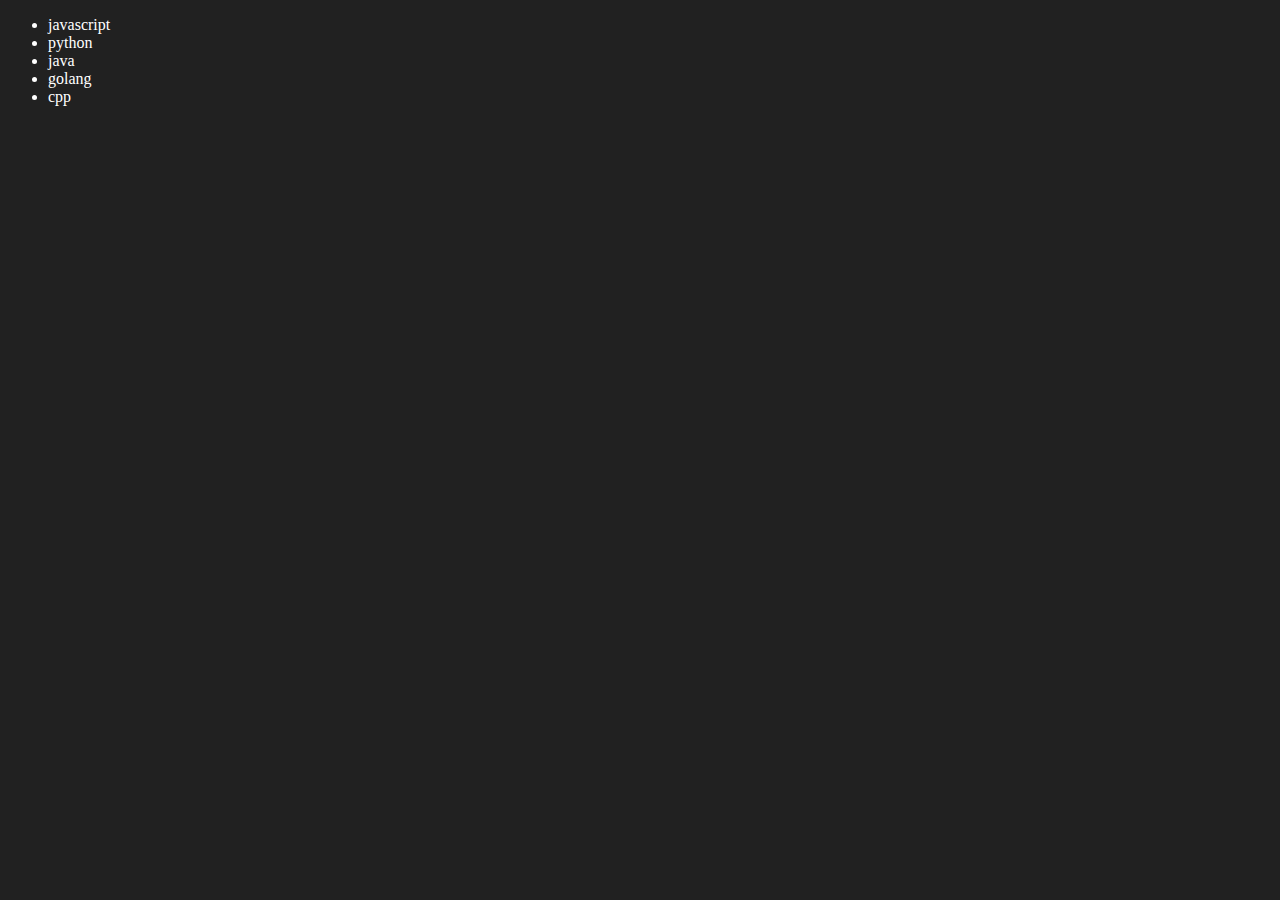
<file: 06_dom/four.html>
<!DOCTYPE html>
<html lang="en">
<head>
    <meta charset="UTF-8">
    <meta name="viewport" content="width=device-width, initial-scale=1.0">
    <title>chai or code | DOM </title>
</head>
<body style="background-color: #212121; color: white;">
    <ul class="language">
        <li>javascript</li>
    </ul>
    
</body>
<script>
    function addlang(lang){
     const li=document.createElement('li');
     li.innerHTML=`${lang}`
     document.querySelector('.language').appendChild(li)
    }
    addlang("python")
    addlang("java")

    function addOptilang(lang){
        const li = document.createElement('li');
        li.appendChild(document.createTextNode(lang))
        document.querySelector('.language').appendChild(li)
    }
    addOptilang('golang')
    addOptilang('cpp')
    
    //Edit
  const secondlang = document.querySelector("li:nth-child(2)")
  console.log(secondlang);
  const newli=document.createElement('li');
  newli.textContent = "mojo"
  secondlang.replacewith(newli)
  
  // edit
const firstlang=document.querySelector("li:first-child")
   firstlang.outerHTML='<li>typescript</li>'

   // remove
const lastlang=document.querySelector('li:last-child')
lastlang.remove()


</script>
</html>
</file>
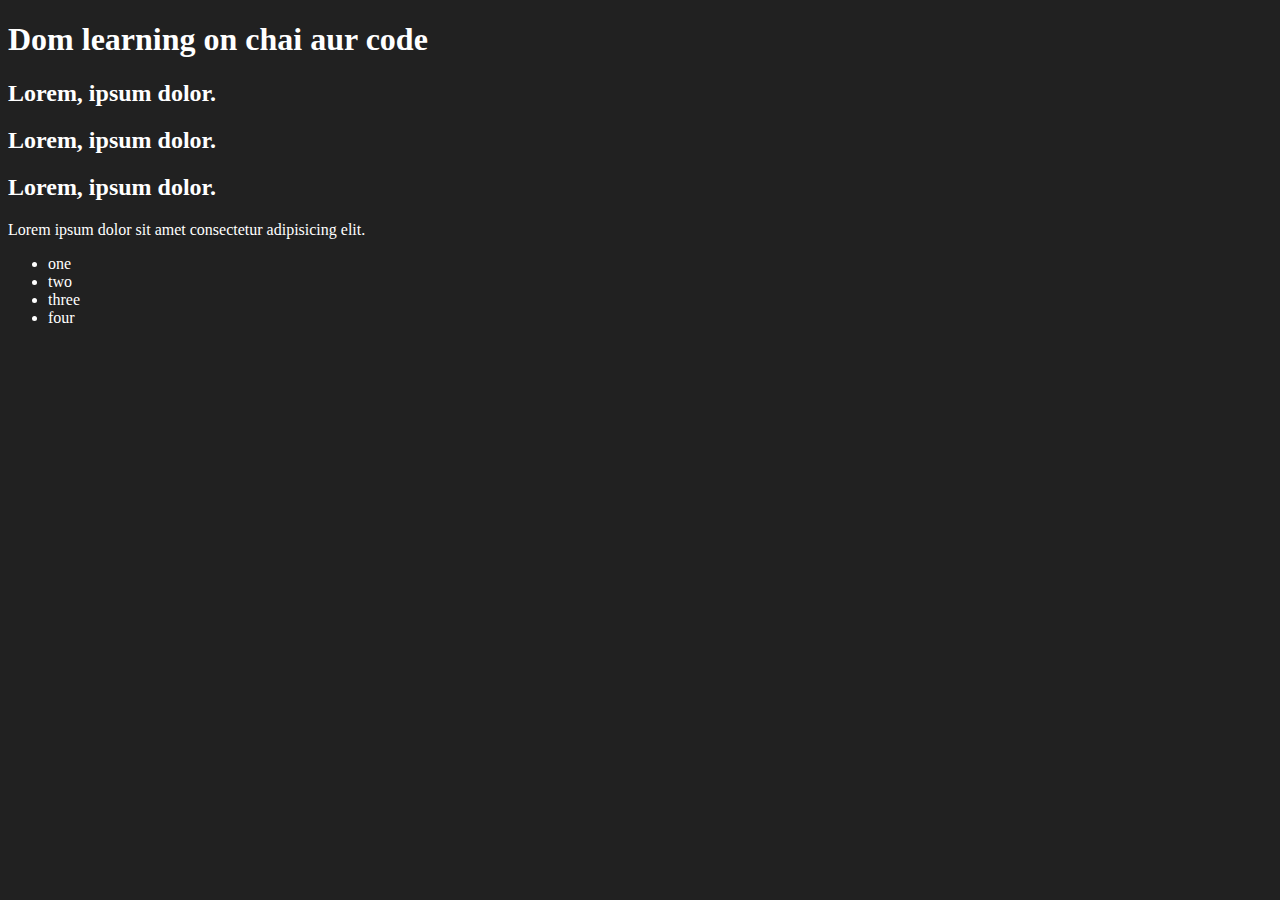
<file: 06_dom/one.html>
<!DOCTYPE html>
<html lang="en">
<head>
    <meta charset="UTF-8">
    <meta name="viewport" content="width=device-width, initial-scale=1.0">
    <title>DOM</title>
    <style>
        .big{
            background-color: #212121;
            color: white;
        }
    </style>
</head>
<body class="big">
    <div >
        <h1 class="heading" id="title">Dom learning on chai aur code <span style="display: none;"> hello user</span></h1>
        <h2>Lorem, ipsum dolor.</h2>
        <h2>Lorem, ipsum dolor.</h2>
        <h2>Lorem, ipsum dolor.</h2>
        <p>Lorem ipsum dolor sit amet consectetur adipisicing elit.</p>
        <ul>
            <li class="list_item">one</li>
            <li class="list_item">two</li>
            <li class="list_item">three</li>
            <li class="list_item">four</li>
        </ul>

    </div>
</body>
</html>
</file>
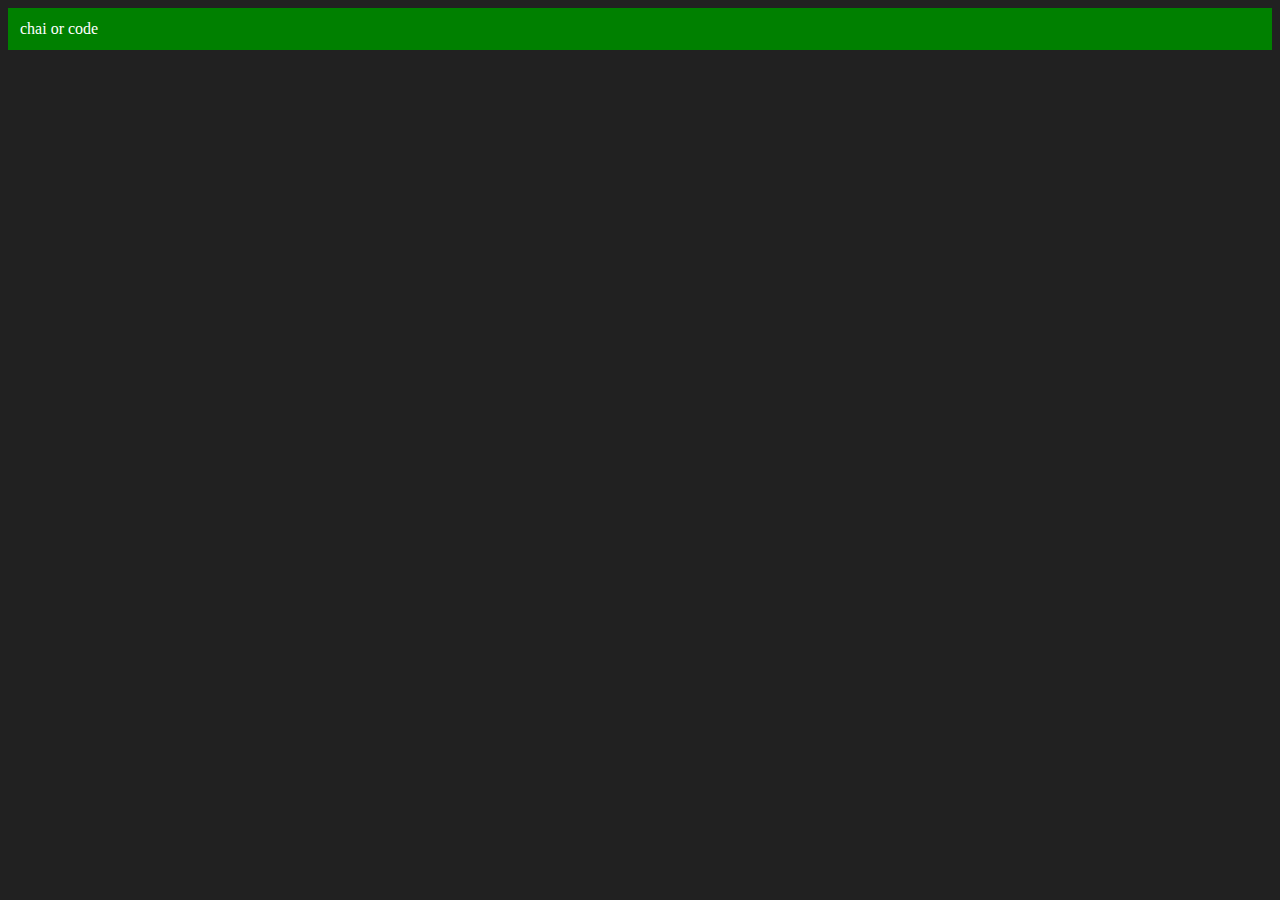
<file: 06_dom/three.html>
<!DOCTYPE html>
<html lang="en">
<head>
    <meta charset="UTF-8">
    <meta name="viewport" content="width=device-width, initial-scale=1.0">
    <title>Chai or Code</title>
</head>
<body style="background-color: #212121; color: white;">
    
</body>
<script>
   const div = document.createElement('div')
   console.log(div);
   div.className = "main"
   div.id = "myid"
   div.setAttribute("title","generated title")
   div.style.backgroundColor="green"
   div.style.padding="12px"
//    div.innerText="chai aur code"
const addText=document.createTextNode("chai or code")
div.appendChild(addText)
document.body.appendChild(div)
</script>
</html>
</file>
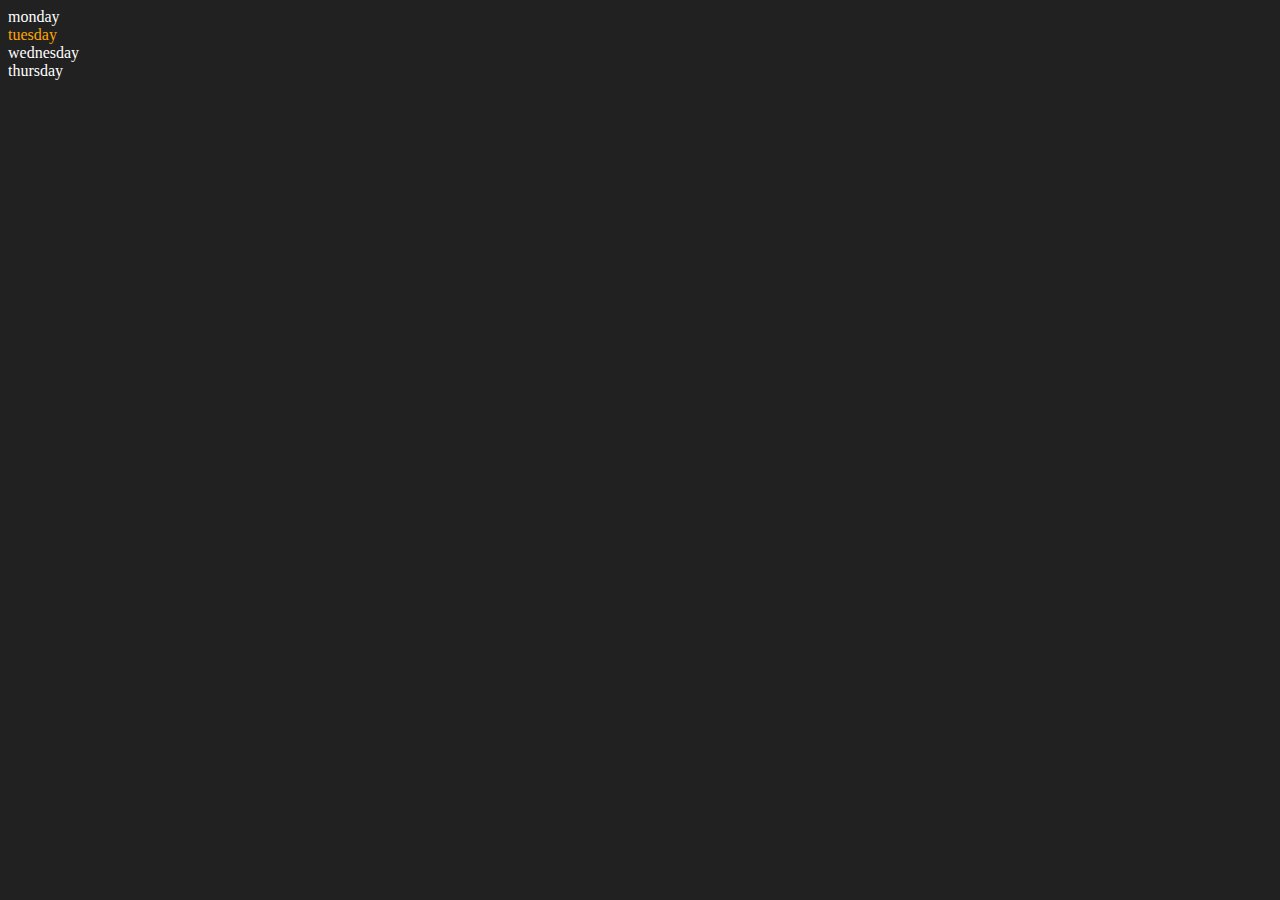
<file: 06_dom/two.html>
<!DOCTYPE html>
<html lang="en">
<head>
    <meta charset="UTF-8">
    <meta name="viewport" content="width=device-width, initial-scale=1.0">
    <title>Add Element</title>
</head>
<body style="background-color: #212121; color: white;">
    <div class="parent">
        
        <div class="day">monday</div>
        <div class="day">tuesday</div>
        <div class="day">wednesday</div>
        <div class="day">thursday</div>

    </div>
</body>
<script>
    const parent=document.querySelector('.parent')
    console.log(parent);    
    console.log(parent.children);
    console.log(parent.children[1]);
    parent.children[1].style.color="orange"
    console.log(parent.firstElementChild)
    console.log(parent.lastElementChild)
    const dayone=document.querySelector('.day')
    console.log(dayone)
    console.log(dayone.parentElement);
    console.log(dayone.nextElementSibling);

    console.log("nodes :",parent.childNodes);
    
    
    



</script>
</html>
</file>
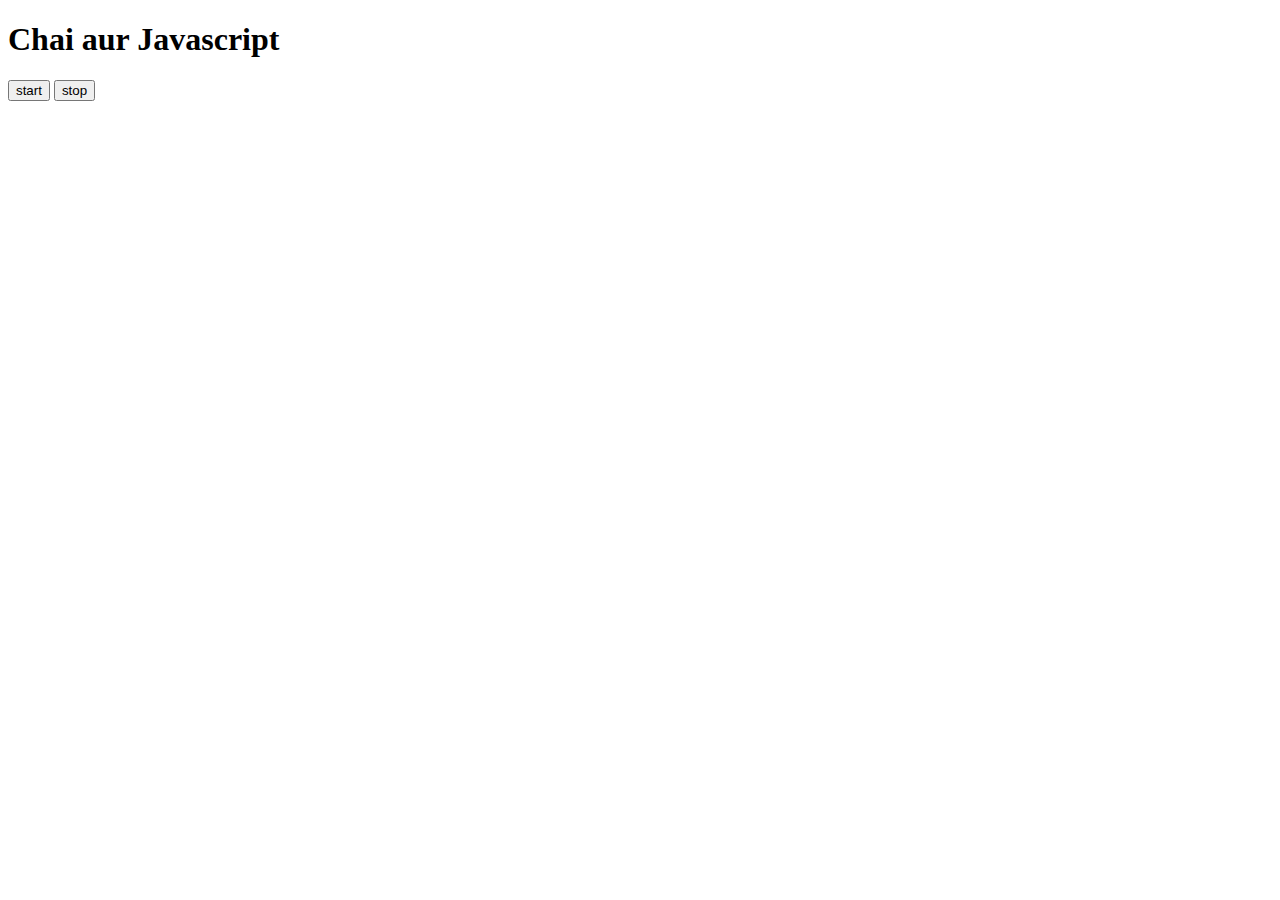
<file: 08_Events/three.html>
<!DOCTYPE html>
<html lang="en">
<head>
    <meta charset="UTF-8">
    <meta name="viewport" content="width=device-width, initial-scale=1.0">
    <title>Document</title>
</head>
<body>
    <h1> Chai aur Javascript </h1>
    <button id="start">start</button>
    <button id="stop">stop</button>
</body>
<script>
    
let intervalid
     // start
const startinterval = function(){
   intervalid = setInterval(startINT,1000);
    
   function startINT(){
        console.log("prince pal",Date.now());
    }

    } 
     document.querySelector('#start').addEventListener('click',startinterval);

     // stop
const stopinterval = function(){
    clearInterval(intervalid);
    intervalid=null
}

     document.querySelector('#stop').addEventListener('click',stopinterval);
    
</script>
</html>
</file>
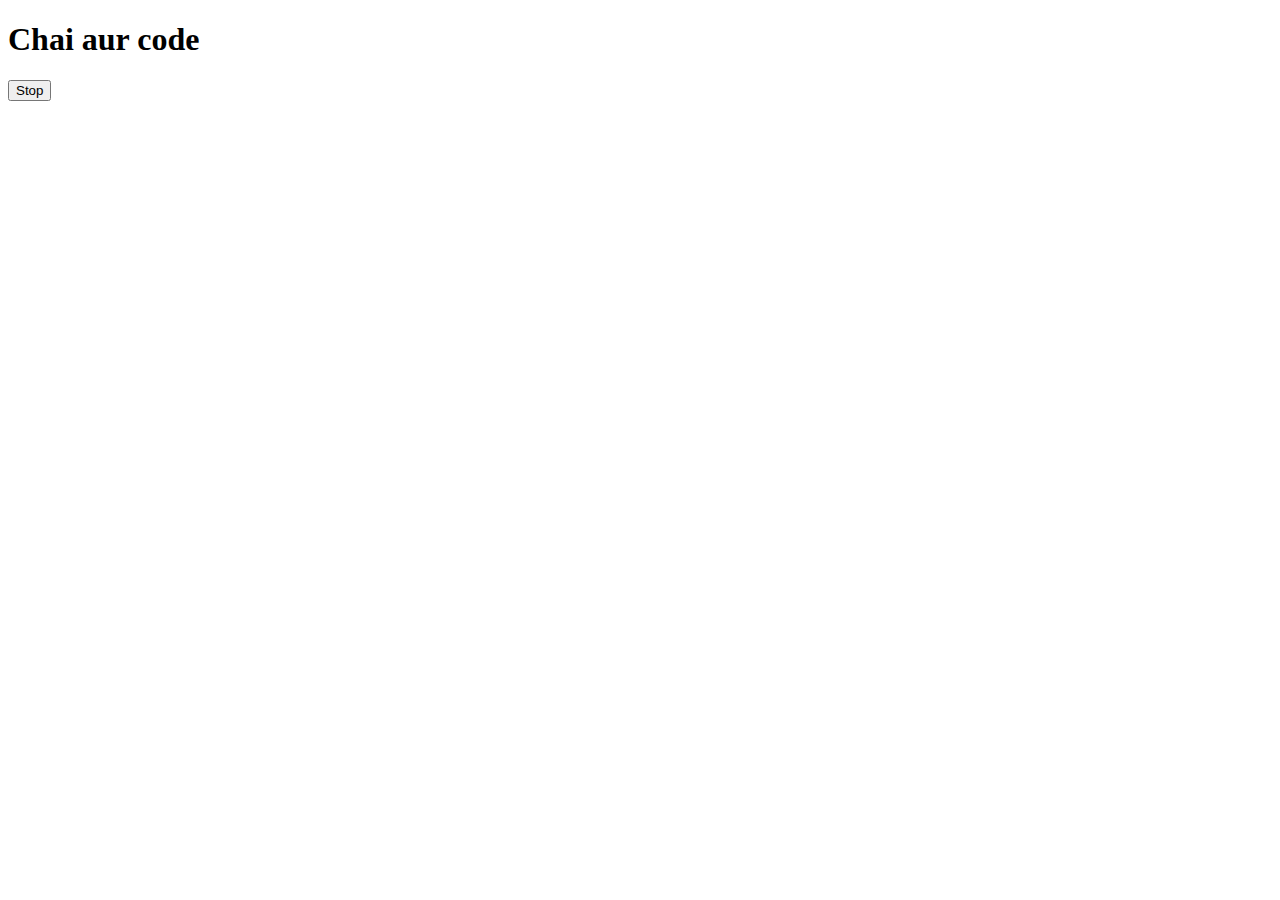
<file: 08_Events/two.html>
<!DOCTYPE html>
<html lang="en">
<head>
    <meta charset="UTF-8">
    <meta name="viewport" content="width=device-width, initial-scale=1.0">
    <title>Document</title>
</head>
<body>
    <h1> Chai aur code </h1>
    <button id="stop">Stop</button>
</body>
<script>
    setTimeout(function(){
    console.log("Prince pal");
    },2000)

    const changeText = function(){
        document.querySelector('h1').innerHTML="best js series"
    }

    const changeme = setTimeout(changeText,2000)

    document.querySelector('#stop').addEventListener('click',function(e){
         clearTimeout(changeme);
         console.log("Stopped")
    })


</script>
</html>
</file>
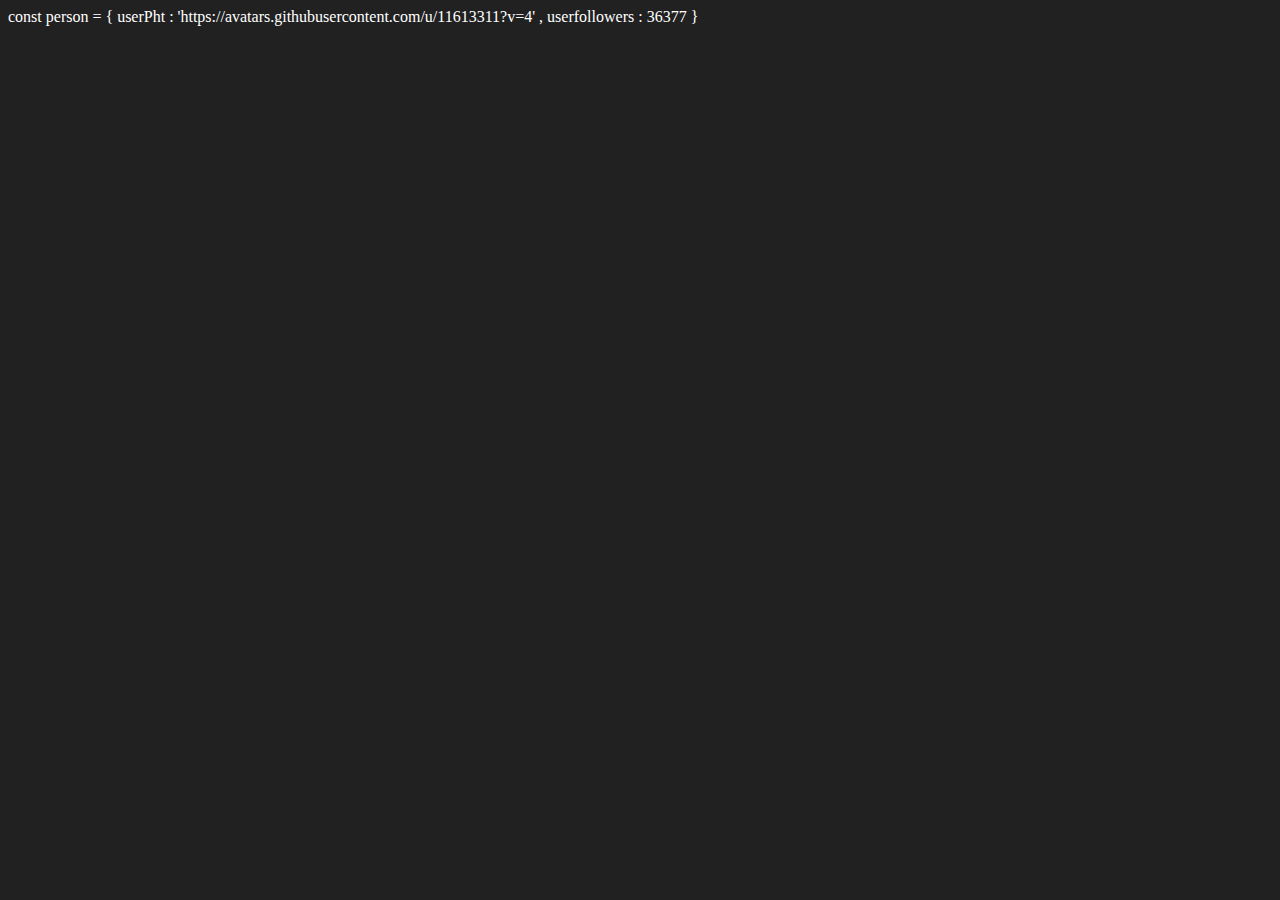
<file: 09_Advance_one/01_apiRequest.html>
<!DOCTYPE html>
<html lang="en">
<head>
    <meta charset="UTF-8">
    <meta name="viewport" content="width=device-width, initial-scale=1.0">
    <title>Document</title>
</head>
<body style="background-color: #212121; color: white;">
<!-- 0	UNSENT	Client has been created. open() not called yet.
1	OPENED	open() has been called.
2	HEADERS_RECEIVED	send() has been called, and headers and status are available.
3	LOADING	Downloading; responseText holds partial data.
4	DONE	The operation is complete. -->

      const person = {
          userPht : 'https://avatars.githubusercontent.com/u/11613311?v=4' ,
          userfollowers : 36377

     }
   
</body>
<script>
    const requestUrl='https://api.github.com/users/hiteshchoudhary'
    const xhr = new XMLHttpRequest();
    xhr.open('GET',requestUrl)
    xhr.onreadystatechange=function(){
        console.log(xhr.readyState);
        if(xhr.readyState===4){
            const data = JSON.parse(this.responseText)
            console.log(typeof data);
            console.log(data)
            console.log(data.followers)
            console.log(data.avatar_url)
        }
    }
    xhr.send();
</script>
</html>
</file>
